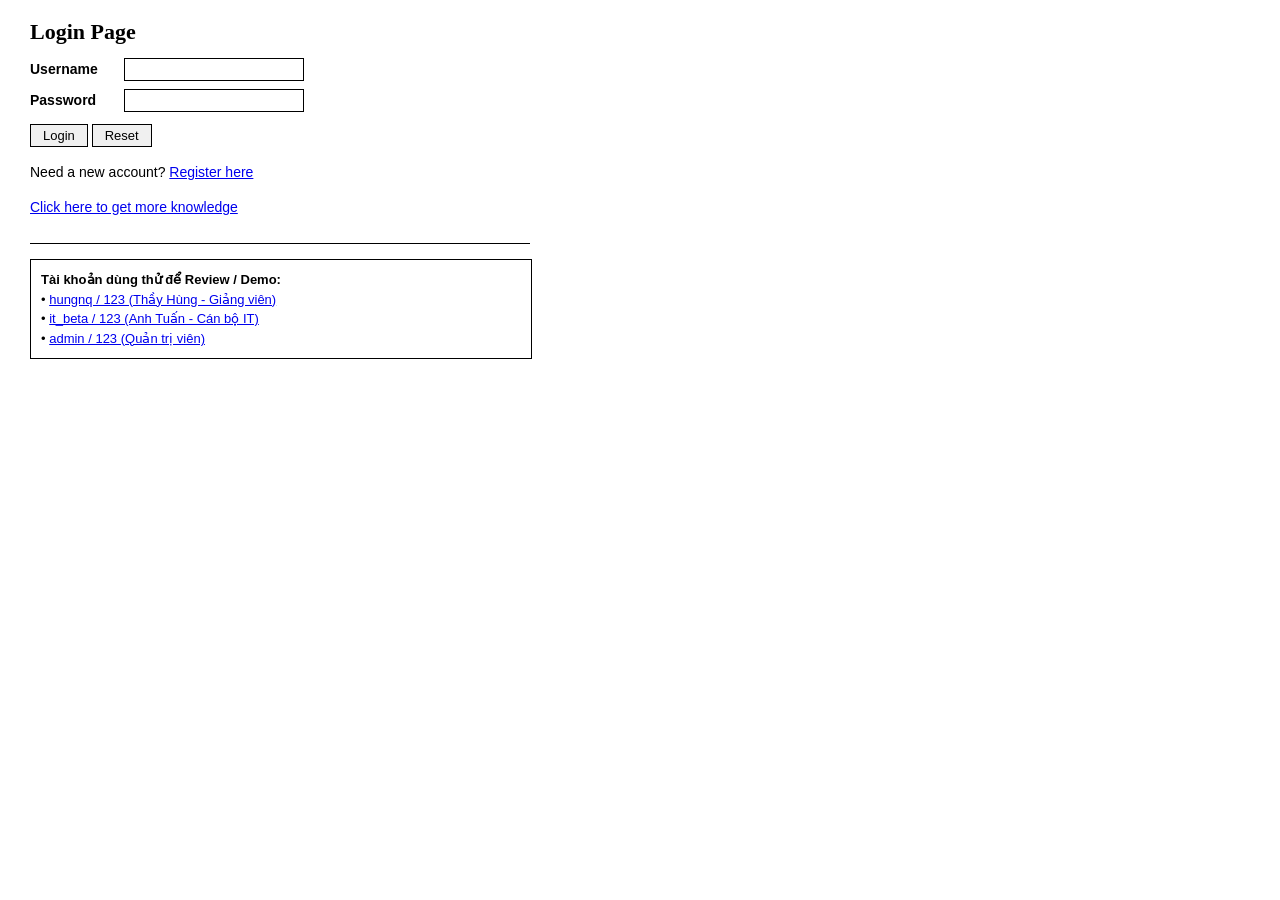
<file: index.html>
<!DOCTYPE html>
<html lang="vi">
<head>
  <meta charset="UTF-8">
  <title>Danh sách phòng học & Tài sản - F-CAMS</title>
  <link rel="stylesheet" href="style.css">
</head>
<body>

  <script src="data.js"></script>
  <script>
    checkPermission(["IT_STAFF", "ADMIN"]);
    renderHeader('rooms');
  </script>

  <h1>Classroom & Asset Management</h1>

  <!-- Bộ lọc đơn giản -->
  <div class="filter-box">
    <form id="filterForm" onsubmit="return false;" style="margin: 0;">
      <label><b>Tòa nhà:</b></label>
      <select id="buildingFilter" onchange="filterRooms()">
        <option value="ALL">-- Tất cả các tòa --</option>
        <option value="Alpha">Tòa Alpha</option>
        <option value="Beta">Tòa Beta</option>
        <option value="Delta">Tòa Delta</option>
        <option value="Epsilon">Tòa Epsilon</option>
        <option value="Gamma">Tòa Gamma</option>
      </select>
      &nbsp;&nbsp;&nbsp;

      <label><b>Trạng thái:</b></label>
      <select id="statusFilter" onchange="filterRooms()">
        <option value="ALL">-- Tất cả phòng --</option>
        <option value="ISSUES">Phòng có vấn đề (Thiếu ghế / Hỏng máy)</option>
        <option value="OK">Phòng hoạt động bình thường</option>
      </select>
      &nbsp;&nbsp;&nbsp;

      <label><b>Tìm phòng:</b></label>
      <input type="text" id="searchInput" placeholder="VD: BE-301..." onkeyup="filterRooms()">
      <button type="button" onclick="filterRooms()">Tìm kiếm</button>
    </form>
  </div>

  <div id="statSummary" style="margin-bottom: 10px; font-size: 13px; font-weight: bold;"></div>

  <!-- Bảng danh sách phòng học phong cách HTML trắng đen chuẩn -->
  <table class="data-table" id="roomTable">
    <thead>
      <tr>
        <th style="width: 40px; text-align: center;">No.</th>
        <th style="width: 100px;">Mã phòng</th>
        <th style="width: 80px;">Tòa</th>
        <th style="width: 60px; text-align: center;">Tầng</th>
        <th style="width: 150px; text-align: center;">Số ghế (Hiện có / Chuẩn)</th>
        <th>Máy chiếu</th>
        <th>Điều hòa 1 (Trái)</th>
        <th>Điều hòa 2 (Phải)</th>
        <th>Smart TV</th>
        <th style="width: 110px; text-align: center;">Thao tác</th>
      </tr>
    </thead>
    <tbody id="roomTableBody">
      <!-- Render bằng JavaScript -->
    </tbody>
  </table>

  <script>
    // Trả về text thuần túy không màu mè
    function getAssetText(asset) {
      if (!asset) return 'Tốt';
      if (asset.status === 'FAULTY') return 'Hỏng';
      if (asset.status === 'REPAIRING') return 'Đang sửa';
      return 'Tốt';
    }

    function getChairText(cur, std) {
      if (cur < std) {
        return `${cur}/${std} (Thiếu ${std - cur})`;
      }
      if (cur > std) {
        return `${cur}/${std} (+${cur - std})`;
      }
      return `${cur}/${std} (Đủ)`;
    }

    function filterRooms() {
      const state = getState();
      const bVal = document.getElementById("buildingFilter").value;
      const sVal = document.getElementById("statusFilter").value;
      const qVal = document.getElementById("searchInput").value.trim().toUpperCase();

      let list = state.rooms.filter(r => {
        // Lọc tòa
        if (bVal !== "ALL" && r.building !== bVal) return false;
        
        // Lọc tìm kiếm
        if (qVal && !r.id.toUpperCase().includes(qVal)) return false;

        // Lọc tình trạng
        const hasAssetIssue = Object.values(r.assets).some(a => a.status !== 'ACTIVE');
        const hasChairIssue = r.cur !== r.std;
        const isProblem = hasAssetIssue || hasChairIssue;

        if (sVal === "ISSUES" && !isProblem) return false;
        if (sVal === "OK" && isProblem) return false;

        return true;
      });

      // Render bảng trắng đen
      const tbody = document.getElementById("roomTableBody");
      tbody.innerHTML = "";

      if (list.length === 0) {
        tbody.innerHTML = `<tr><td colspan="10" style="text-align:center; padding: 20px;">Không tìm thấy phòng nào phù hợp điều kiện lọc.</td></tr>`;
      } else {
        list.forEach((r, idx) => {
          const row = document.createElement("tr");
          row.innerHTML = `
            <td style="text-align: center;">${idx + 1}</td>
            <td><a href="room-detail.html?id=${encodeURIComponent(r.id)}"><b>${r.id}</b></a></td>
            <td>Tòa ${r.building}</td>
            <td style="text-align: center;">Tầng ${r.floor}</td>
            <td style="text-align: center;">${getChairText(r.cur, r.std)}</td>
            <td>${getAssetText(r.assets.projector)}</td>
            <td>${getAssetText(r.assets.acLeft)}</td>
            <td>${getAssetText(r.assets.acRight)}</td>
            <td>${getAssetText(r.assets.tv)}</td>
            <td style="text-align: center;">
              <a href="room-detail.html?id=${encodeURIComponent(r.id)}">[Xem sơ đồ]</a>
            </td>
          `;
          tbody.appendChild(row);
        });
      }

      // Thống kê nhanh
      document.getElementById("statSummary").textContent = 
        `Hiển thị ${list.length} phòng (Tổng số trong hệ thống: ${state.rooms.length} phòng).`;
    }

    // Tự động load dữ liệu khi vào trang
    filterRooms();
  </script>
</body>
</html>
</file>
<file: style.css>
/* ===== CSS Phong cách HTML/JSP đen trắng đơn giản (Không dùng màu sắc đánh dấu) ===== */
body {
  font-family: Arial, Tahoma, sans-serif;
  font-size: 14px;
  line-height: 1.5;
  margin: 15px 30px;
  background-color: #ffffff;
  color: #000000;
}

/* Thanh điều hướng Menu trên cùng */
.header-bar {
  border-bottom: 2px solid #000000;
  padding-bottom: 8px;
  margin-bottom: 15px;
}

.welcome-msg {
  color: #000000;
  font-size: 14px;
  font-weight: bold;
  margin-bottom: 8px;
}

.nav-links {
  background-color: #f2f2f2;
  padding: 6px 10px;
  border: 1px solid #000000;
  margin-bottom: 15px;
}

.nav-links a {
  color: #0000ee;
  text-decoration: underline;
  margin-right: 12px;
}

.nav-links a:visited {
  color: #551a8b;
}

.nav-links a:hover {
  color: #000000;
}

.nav-links a.active {
  color: #000000;
  font-weight: bold;
  text-decoration: none;
}

/* Tiêu đề trang */
h1, h2, h3 {
  font-family: 'Times New Roman', Times, serif;
  margin-top: 5px;
  margin-bottom: 10px;
  color: #000000;
}

h1 {
  font-size: 22px;
}

h2 {
  font-size: 17px;
  border-bottom: 1px solid #000000;
  padding-bottom: 3px;
  margin-top: 20px;
}

/* Bảng dữ liệu phong cách HTML trắng đen cổ điển */
table.data-table {
  width: 100%;
  border-collapse: collapse;
  border: 1px solid #000000;
  margin-top: 8px;
  margin-bottom: 15px;
  background-color: #ffffff;
}

table.data-table th, table.data-table td {
  border: 1px solid #000000;
  padding: 5px 8px;
  text-align: left;
  color: #000000;
}

table.data-table th {
  background-color: #e6e6e6;
  font-weight: bold;
}

/* Biểu mẫu và ô nhập liệu */
fieldset {
  border: 1px solid #000000;
  padding: 12px 16px;
  margin-bottom: 15px;
  background-color: #ffffff;
  max-width: 700px;
}

legend {
  font-weight: bold;
  padding: 0 6px;
  color: #000000;
}

.form-group {
  margin-bottom: 10px;
}

.form-group label {
  display: inline-block;
  width: 180px;
  font-weight: bold;
  color: #000000;
}

input[type="text"], input[type="password"], input[type="number"], select, textarea {
  padding: 3px 5px;
  border: 1px solid #000000;
  font-family: Arial, sans-serif;
  font-size: 13px;
  background-color: #ffffff;
  color: #000000;
}

button, input[type="submit"], input[type="button"], input[type="reset"] {
  padding: 3px 12px;
  background-color: #f0f0f0;
  border: 1px solid #000000;
  font-size: 13px;
  color: #000000;
  cursor: pointer;
}

button:hover, input[type="submit"]:hover, input[type="button"]:hover, input[type="reset"]:hover {
  background-color: #d9d9d9;
}

/* Bộ lọc phòng */
.filter-box {
  background-color: #f9f9f9;
  border: 1px solid #000000;
  padding: 8px 10px;
  margin-bottom: 12px;
}

/* Sơ đồ bàn ghế tối giản hoàn toàn trắng đen */
.room-blueprint-box {
  border: 1px solid #000000;
  background-color: #ffffff;
  padding: 12px;
  margin-bottom: 15px;
  max-width: 750px;
}

.stage-bar {
  text-align: center;
  border: 1px solid #000000;
  background-color: #f0f0f0;
  padding: 5px;
  font-weight: bold;
  margin-bottom: 12px;
  color: #000000;
}

.chairs-simple-grid {
  display: grid;
  grid-template-columns: repeat(7, 1fr);
  gap: 5px;
  margin-top: 8px;
}

.chair-box {
  border: 1px solid #000000;
  background-color: #ffffff;
  text-align: center;
  padding: 5px 2px;
  font-size: 12px;
  color: #000000;
}

.chair-box.missing {
  border: 1px dashed #000000;
  background-color: #ffffff;
  color: #000000;
  font-weight: bold;
  cursor: pointer;
}

.chair-box.extra {
  border: 2px solid #000000;
  background-color: #ffffff;
  color: #000000;
}

/* Hộp thông báo khung đen chữ đen */
.alert-box {
  padding: 8px 12px;
  margin-bottom: 12px;
  border: 1px solid #000000;
  background-color: #ffffff;
  color: #000000;
}

/* Chân trang */
.footer-text {
  margin-top: 30px;
  border-top: 1px solid #000000;
  padding-top: 8px;
  font-size: 12px;
  color: #000000;
}
</file>
